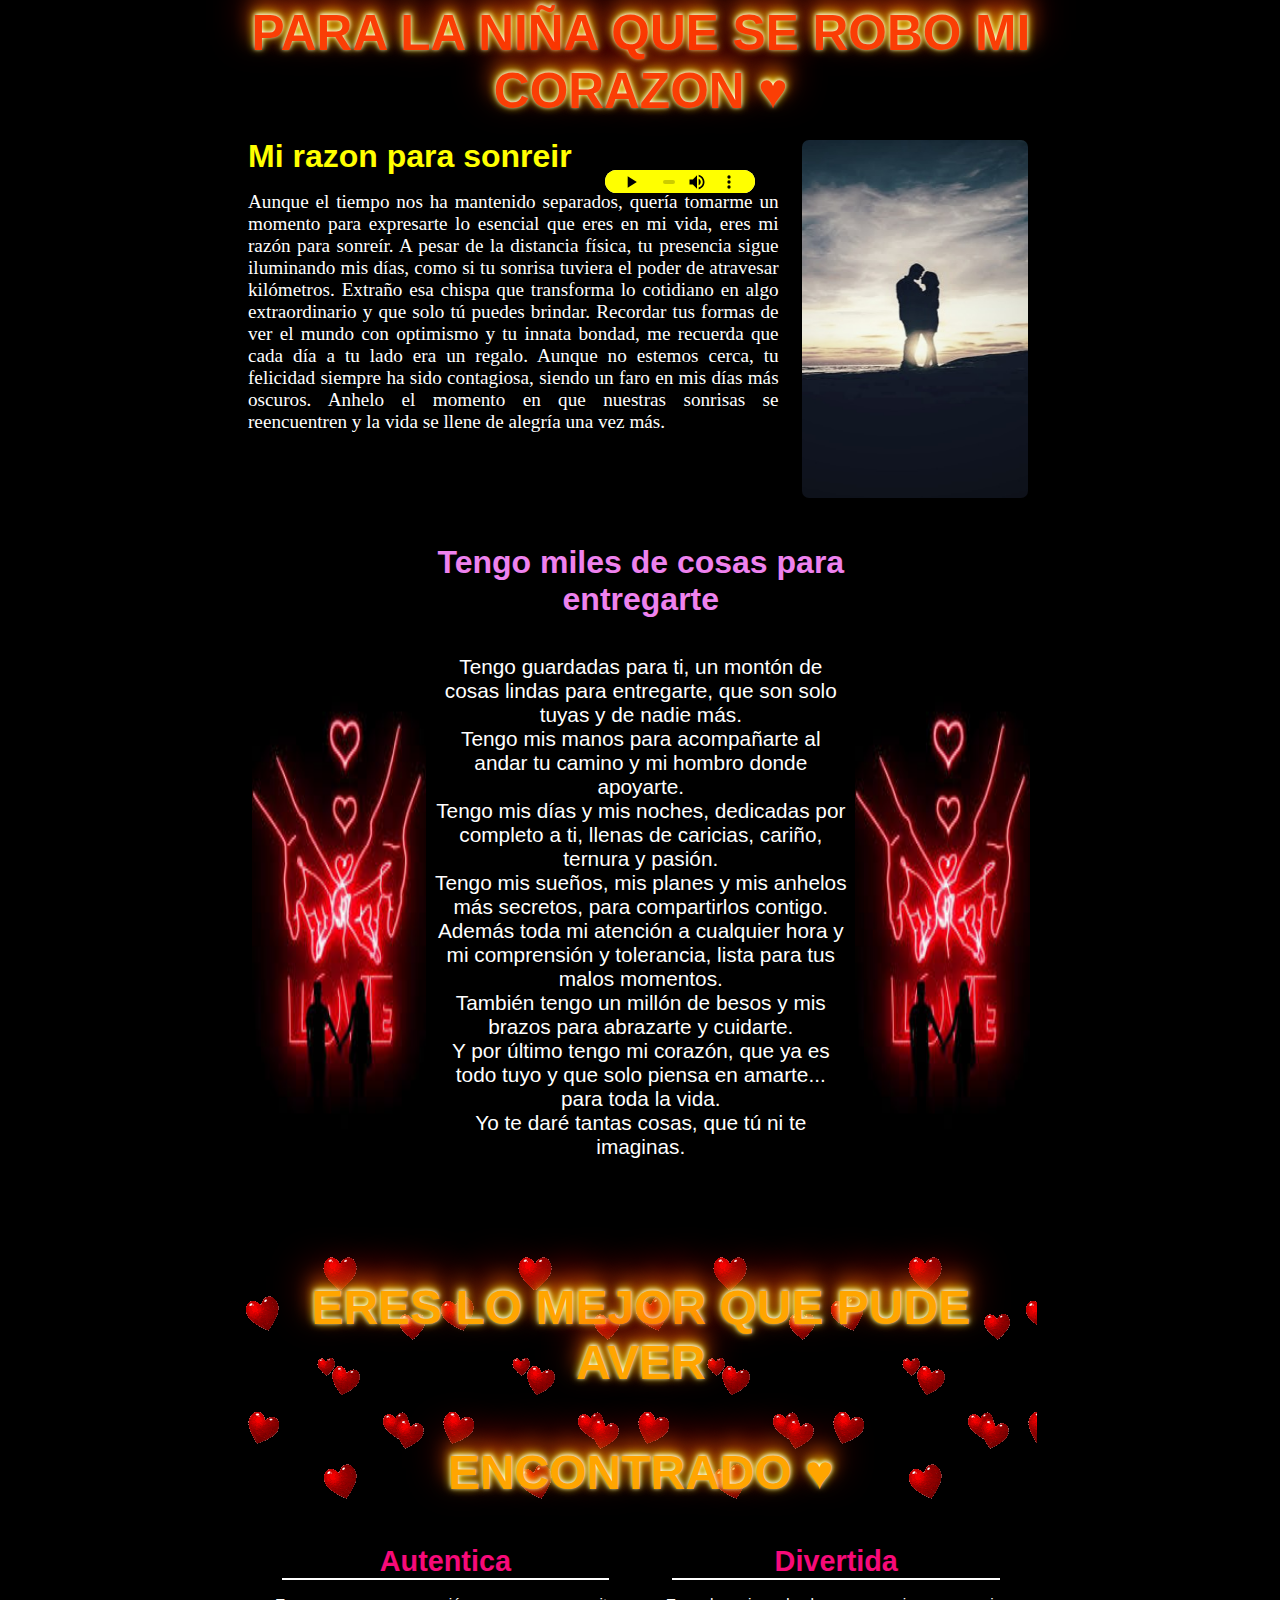
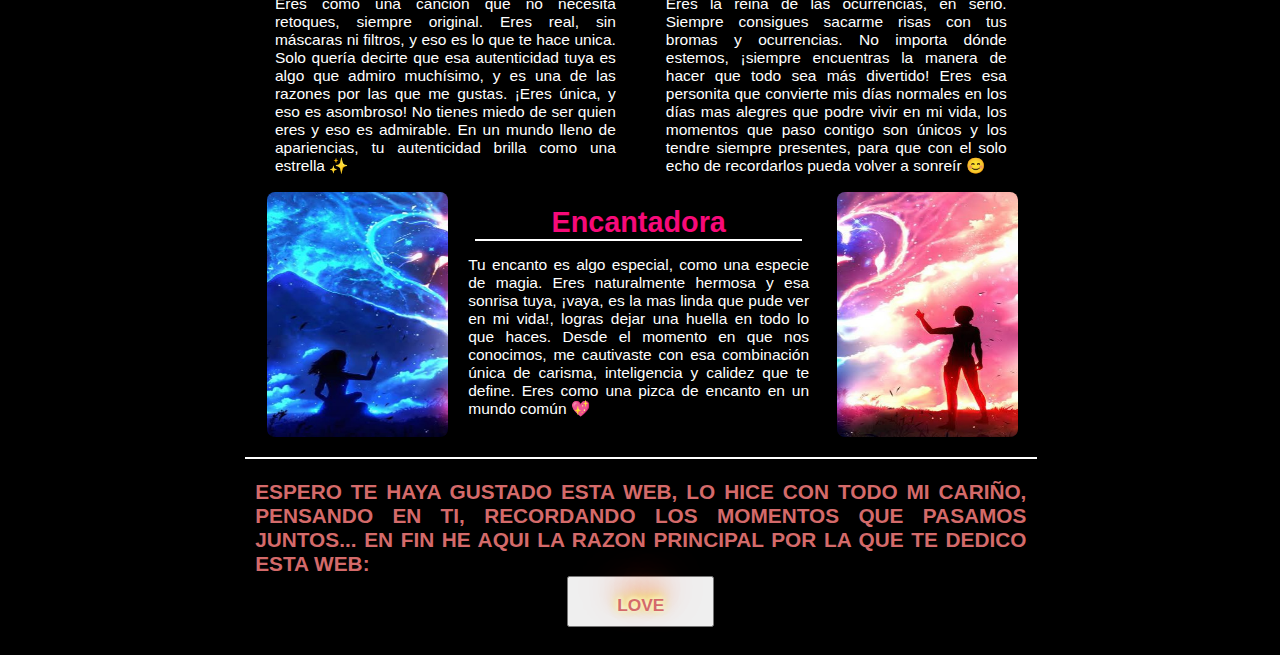
<file: index.html>
<!DOCTYPE html>
<html lang="en">
<head>
    <meta charset="UTF-8">
    <meta name="viewport" content="width=device-width, initial-scale=1.0">
    <title> Para ti [Nombre]</title>
    <link rel="stylesheet" href="index.css">
    <link rel="icon" href="img/logo.png">
</head>
<body >
    <div class="contenedor">
        <div class="uno">
            <div class="unouno">
                <h1>
                    PARA LA NIÑA QUE SE ROBO MI CORAZON ♥
                </h1>
                
            </div>
            <div class="unodos">
                
                <h2>
                    Mi razon para sonreir <br> 
                </h2>
                
                <p>
                    Aunque el tiempo nos ha mantenido separados, quería tomarme un momento para expresarte lo esencial que eres en mi vida, eres mi razón para sonreír. A pesar de la distancia física, tu presencia sigue iluminando mis días, como si tu sonrisa tuviera el poder de atravesar kilómetros. Extraño esa chispa que transforma lo cotidiano en algo extraordinario y que solo tú puedes brindar. Recordar tus formas de ver el mundo con optimismo y tu innata bondad, me recuerda que cada día a tu lado era un regalo. Aunque no estemos cerca, tu felicidad siempre ha sido contagiosa, siendo un faro en mis días más oscuros. Anhelo el momento en que nuestras sonrisas se reencuentren y la vida se llene de alegría una vez más.
                </p>
            </div>
            <div class="unotres">
                <img src="img/3.jpeg" width="99%" height="99%" >
            </div>
        </div>

        <div class="dos">
            <div class="dosuno">
                <img src="img/2.jpg"  >
            </div>
            <div class="dosdos">
                <h1>Tengo miles de cosas para entregarte <br><br></h1>
                <p>
                    Tengo guardadas para ti, un montón de cosas lindas para entregarte, que son solo tuyas y de nadie más. <br>
                    Tengo mis manos para acompañarte al andar tu camino y mi hombro donde apoyarte. <br>
                    Tengo mis días y mis noches, dedicadas por completo a ti, llenas de caricias, cariño, ternura y pasión. <br>
                    Tengo mis sueños, mis planes y mis anhelos más secretos, para compartirlos contigo. <br>
                    Además toda mi atención a cualquier hora y mi comprensión y tolerancia, lista para tus malos momentos. <br>
                    También tengo un millón de besos y mis brazos para abrazarte y cuidarte. <br>
                    Y por último tengo mi corazón, que ya es todo tuyo y que solo piensa en amarte... para toda la vida. <br>
                    Yo te daré tantas cosas, que tú ni te imaginas. <br>

                </p>
            </div>
            <div class="dostres">
                <img src="img/2.jpg" width="100%" height="600em">
            </div>
        </div>

        <div class="tres">
            
            <h1 >
                ERES LO MEJOR QUE PUDE AVER <br><br>ENCONTRADO ♥
            </h1>
        </div>

        <div class="cuatro">
            <div class="cuatrouno">
                <h2>Autentica</h2>
                <p>
                    Eres como una canción que no necesita retoques, siempre original. Eres real, sin máscaras ni filtros, y eso es lo que te hace unica. Solo quería decirte que esa autenticidad tuya es algo que admiro muchísimo, y es una de las razones por las que me gustas. ¡Eres única, y eso es asombroso! No tienes miedo de ser quien eres y eso es admirable. En un mundo lleno de apariencias, tu autenticidad brilla como una estrella   ✨
                </p>
            </div>
            <div class="cuatrodos">
                <h2>Divertida</h2>
                <p>
                    Eres la reina de las ocurrencias, en serio. Siempre consigues sacarme risas con tus bromas y ocurrencias. No importa dónde estemos, ¡siempre encuentras la manera de hacer que todo sea más divertido! Eres esa personita que convierte mis días normales en los días mas alegres que podre vivir en mi vida, los momentos que paso contigo son únicos y los tendre siempre presentes, para que con el solo echo de recordarlos pueda volver a sonreír 😊
                </p>
            </div>
            <div class="cuatrotres">
                <img src="img/4.jpeg" alt="">
            </div>
            <div class="cuatrocuatro">
                <h2>Encantadora</h2>
                <p>
                    Tu encanto es algo especial, como una especie de magia. Eres naturalmente hermosa y esa sonrisa tuya, ¡vaya, es la mas linda que pude ver en mi vida!, logras dejar una huella en todo lo que haces. Desde el momento en que nos conocimos, me cautivaste con esa combinación única de carisma, inteligencia y calidez que te define. Eres como una pizca de encanto en un mundo común 💖
                </p>
            </div>
            <div class="cuatrocinco">
                <img src="img/5.jpeg"  alt="">
            </div>
        </div>

        <div class="cinco">
            <h1>ESPERO TE HAYA GUSTADO ESTA WEB, LO HICE CON TODO MI CARIÑO, PENSANDO EN TI, RECORDANDO LOS MOMENTOS QUE PASAMOS JUNTOS... EN FIN HE AQUI LA RAZON PRINCIPAL POR LA QUE TE DEDICO ESTA WEB: <BR>
                <center>
                <button class="lov" onclick="irAOtraPagina()"> 
                <h1 class="love">LOVE</h1>
                </button>

                <script>
                  function irAOtraPagina() {
                    // Cambia la URL por la de la página a la que quieres redirigir
                    window.location.href = "index_2.html";
                  }
                </script>
                </center>
            <audio controls  autoplay id="audio" >
                <source src="audio/Reik    Sabes    letra ✧  Para alguien especial  💕  ✧  2021ᴴᴰ.mp3" type="audio/mpeg">
                <source src="audio/Reik    Sabes    letra ✧  Para alguien especial  💕  ✧  2021ᴴᴰ.mp3" type="audio/ogg">
            </audio> 
        </div>
    </div>
   
</body>
</html>
</file>
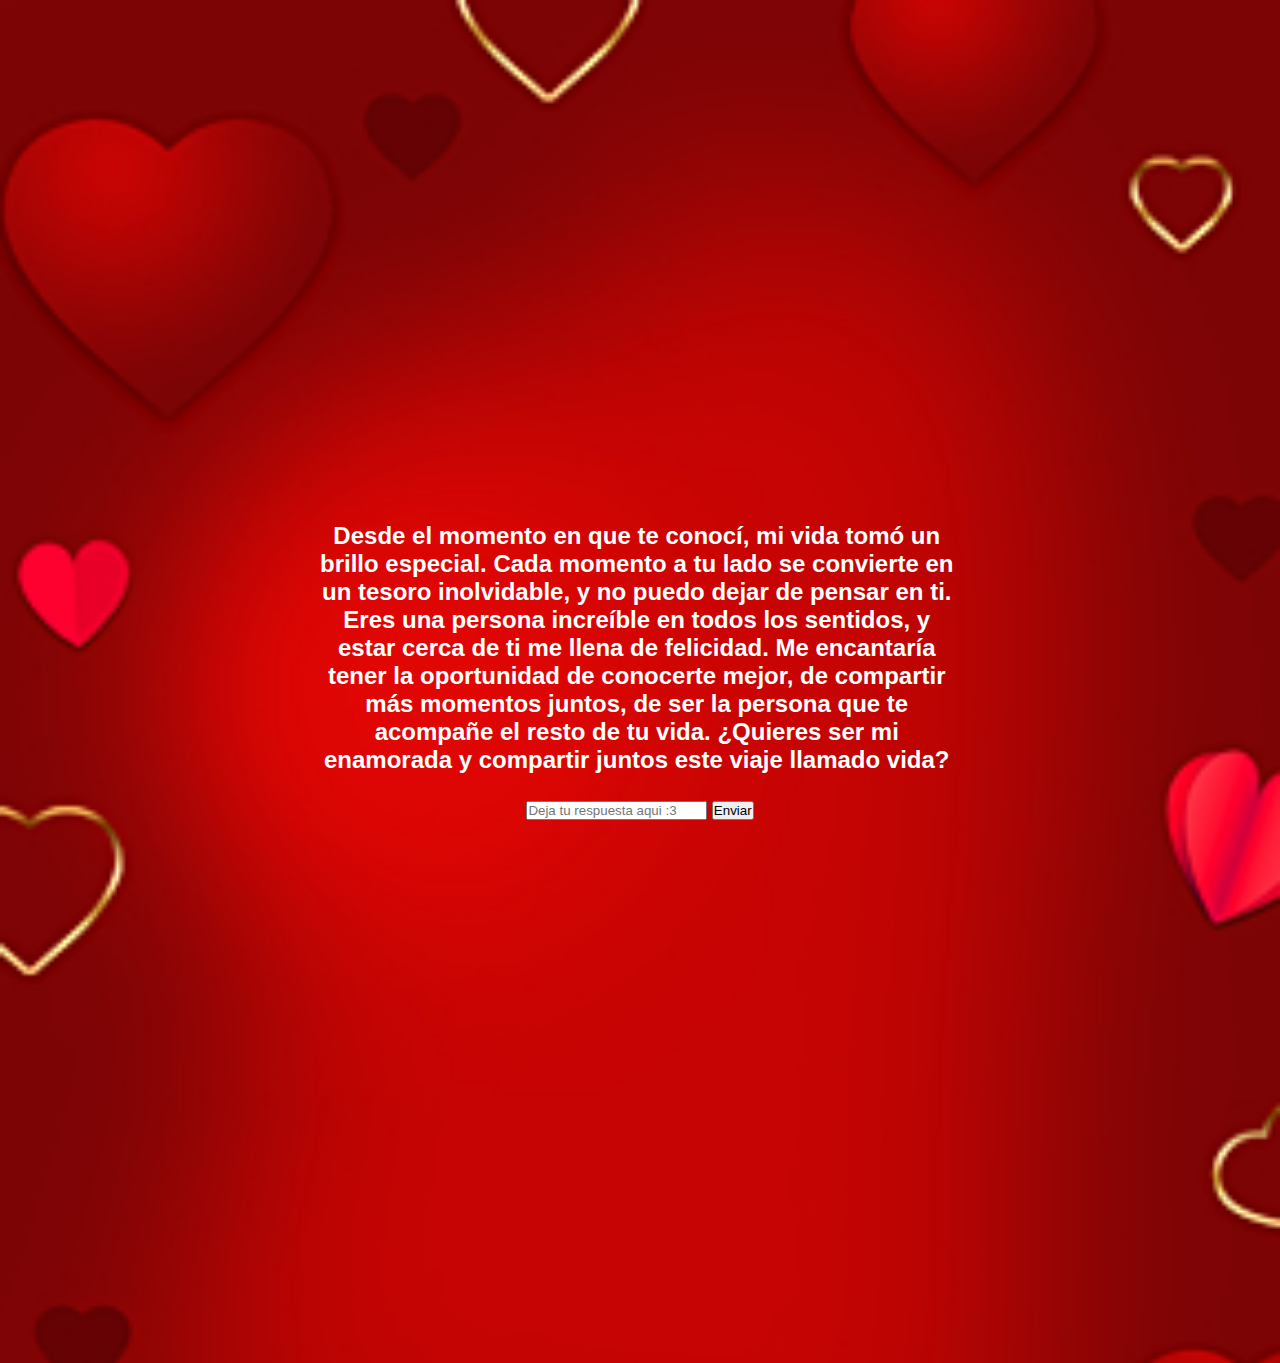
<file: index_2.html>
<!DOCTYPE html>
<html lang="en">
<head>
    <meta charset="UTF-8">
    <meta name="viewport" content="width=device-width, initial-scale=1.0">
    <title>Propuesta</title>
    <link rel="stylesheet" href="index_2.css">
    <link rel="icon" href="img/logo.png">
</head>
<body>
    <div class="contenedor">
        <div class="uno">
            <h3>
                Desde el momento en que te conocí, mi vida tomó un brillo especial. Cada momento a tu lado se convierte en un tesoro inolvidable, y no puedo dejar de pensar en ti. Eres una persona increíble en todos los sentidos, y estar cerca de ti me llena de felicidad. Me encantaría tener la oportunidad de conocerte mejor, de compartir más momentos juntos, de ser la persona que te acompañe el resto de tu vida. ¿Quieres ser mi enamorada y compartir juntos este viaje llamado vida?
            </h3>
            
        </div>
       <div class="dos">
        <form id="miFormulario" action="#" method="post" onsubmit="return enviarFormulario()">
            <label for="nombre"></label>
            <input type="text" id="nombre" name="nombre" placeholder="Deja tu respuesta aqui :3" required >
    

    
            <input type="submit" value="Enviar">
        </form>
    
        <p id="mensaje-enviado">Espera, mejor dame la respuesta cuando nos veamos!</p>
        
        <script>
            function enviarFormulario() {
                // Aquí puedes realizar cualquier lógica adicional antes de mostrar el mensaje
    
                // Oculta el formulario
                document.getElementById('miFormulario').style.display = 'none';
    
                // Muestra el mensaje de enviado
                document.getElementById('mensaje-enviado').style.display = 'block';
    
                // Retorna false para evitar el envío real del formulario
                return false;
            }
        </script>
       </div>
    </div>
</body>
</html>
</file>
<file: index.css>
*{
    margin: 0;
    padding: 0;
}

.contenedor{
    width: 800px;
    height: 2200px;
    margin: 0.4em auto;
    color: white;
    font-family: 'Franklin Gothic Medium', 'Arial Narrow', Arial, sans-serif;
}
.uno{
    width: 99%;
    height: 22%;
    margin: 0.3em;
}
.unouno{
    height: 18%;
    margin: 0.2em;
    margin-top: 1em;
    display: flex;
    align-items: center;
    justify-content: lef;
}
.unouno h1{
    color: rgb(250, 62, 5);
    text-shadow: 0 -1px 4px #fff, 0 -2px 10px #ff0, 0 -10px 20px #ff8000, 0 -18px 40px red;
    margin-top: 0.1em;
    font-size: 3.1em;
    text-align: center;
}
.unodos{
    height: 78%;
    margin: 0.2em;
    width: 67%;
    float: left;
    margin-top: 1em;
}
.unodos h2{
    margin-top: 0.5em;
    font-family: 'Franklin Gothic Medium', 'Arial Narrow', Arial, sans-serif;
    font-size: 2em;
    color: #ff0;
}
.unodos p{
    margin-top: 0.8em;
    text-align: justify;
    font-size: 1.2em;
    font-family: 'Times New Roman', Times, serif;
}
.unotres{
    height: 78%;
    width: 30%;
    float: right;
    margin: 0.2em;
    display: flex;
    align-items: center;
    justify-content: center;
    margin-top: 1em;
}
.unotres img{
    width: 95%;
    height: 95%;
    border-radius: 7px;
    margin-top: 1em;
}
.dos{

    width: 99%;
    height: 31%;
    margin: 0.3em;
    display: flex;
    align-items: center;
    justify-content: center;
    text-align: center;
    padding-top: 2em;
    padding-bottom: 2em;
}
.dosuno{
    margin: 0.2em;
    float: left;
    height: 98%;
    width: 22%;
}
.dosuno img{
    border-radius: 15px;
    width: 100%;
    height: 100%
}
.dosdos{
    margin: 0.2em;
    float: left;
    height: 98%;
    width: 52.6%;
}
.dosdos h1{
    color: violet
}
.dosdos p{
    font-size: 1.3em;
}
.dostres{
    margin: 0.2em;
    float: right;
    height: 98%;
    width: 22%;
} 
.dostres img{
    border-radius: 15px;
    width: 100%;
    height: 100%
}
.tres{
    width: 99%;
    height: 12%;
    margin: 0.3em;
    display: flex;
    align-items: center;
    justify-content: center;
    background: url(img/6.gif);
}
.tres h1{
    color: orange;
    text-shadow: 0 -1px 4px #fff, 0 -2px 10px #ff0, 0 -10px 20px #ff8000, 0 -18px 40px red;
    margin-top: 0.1em;
    font-size: 3em;
    text-align: center;
}
.cuatro{
    width: 99%;
    height: 24%;
    margin: 0.3em;
    text-align: center;
    
}
.cuatro h2{
    font-size: 1.8em;
    border-bottom: 2px solid white;
    margin: 0.5em;
    color: rgb(247, 10, 121);
}
.cuatro p{
    font-size: 0.97em;
    text-align: justify;
    margin: 0.5em;
}
.cuatrouno{

    width: 45%;
    height: 47%;
    margin: 0.4em;
    margin-left: 1.4em;
    float: left;
    
}
.cuatrodos{
    width: 45%;
    height: 47%;
    margin: 0.4em;
    float: right;
    margin-right: 1.4em;
}
.cuatrotres{

    width: 24%;
    height: 47%;
    float: left;
    margin: 0.4em;
    margin-left: 0.8em;

}
.cuatrotres img{
    width: 95%;
    height: 99%;
    float: right;
    border-radius: 8px;
}
.cuatrocuatro{
    width: 45%;
    height: 47%;
    margin: 0.4em;
    float: left;
}
.cuatrocinco{
    width: 24%;
    height: 47%;
    float: right;
    margin: 0.4em;
    margin-right: 0.6em;
}
.cuatrocinco img{
    width: 95%;
    height: 99%;
    float: left;
    border-radius: 8px;
}
.cinco{
    width: 99%;
    height: 6.9%;
    margin: 0.3em;
    border-top: 2px solid white;
}
.cinco h1{

    font-size: 1.3em;
    font-family: 'Franklin Gothic Medium', 'Arial Narrow', Arial, sans-serif;
    text-align: justify;
    margin: 0.5em;
    color: rgb(212, 106, 106);
    margin-top: 1em;
    
}
html{
    background: black;
}
audio{
    width: 150px;
    height: 23px;
    position: relative;
    top: -2057px;
    left: 350px;
}
audio::-webkit-media-controls-panel {
    background-color:#ff0;
     }
.lov{
    width: 11em;
}
.love{
    display: flex;
    align-items: center;
    justify-content: center;
    color: rgb(228, 7, 7);
    text-shadow: 0 -1px 4px #fff, 0 -2px 10px #ff0, 0 -10px 20px #ff8000, 0 -18px 40px red;
}
#contenedor {
    pointer-events: none;
}

.confeti {
    width: 10px;
    height: 10px;
    background-color: #e44d26;
    position: absolute;
    opacity: 0;
    animation: confeti-fall linear infinite;
}
@keyframes confeti-fall {
    0% {
        transform: translateY(0);
        opacity: 0;
    }
    100% {
        transform: translateY(100vh);
        opacity: 1;
    }
}
</file>
<file: index_2.css>
*{
    margin: 0;
    padding: 0;
}
.contenedor{
    width: 650px;
    height: 1350px;
    margin: 0.4em auto;
    color: ;
    font-family: 'Franklin Gothic Medium', 'Arial Narrow', Arial, sans-serif;
    
}
.uno{
    width: 99%;
    height: 95%;
    
    display: flex;
    align-items: center;
    justify-content: center;
    color: white
}
.uno h3{
    text-align: center;
    font-size: 1.5em;
}
html{
    background: url('img/10.jpg') no-repeat;
    background-size: cover;
}
.dos{
    display: flex;
    align-items: center;
    justify-content: center;
    height: 5%;
}

#miFormulario{
    position: relative;
    top: -32em;
}
#mensaje-enviado{
    display: none;
    color: rgb(11, 226, 83);
    font-weight: bold;
    position: relative;
    top: -21em;
    text-align: center;
    font-size: 1.5em;
    color: yellow;
}
</file>
